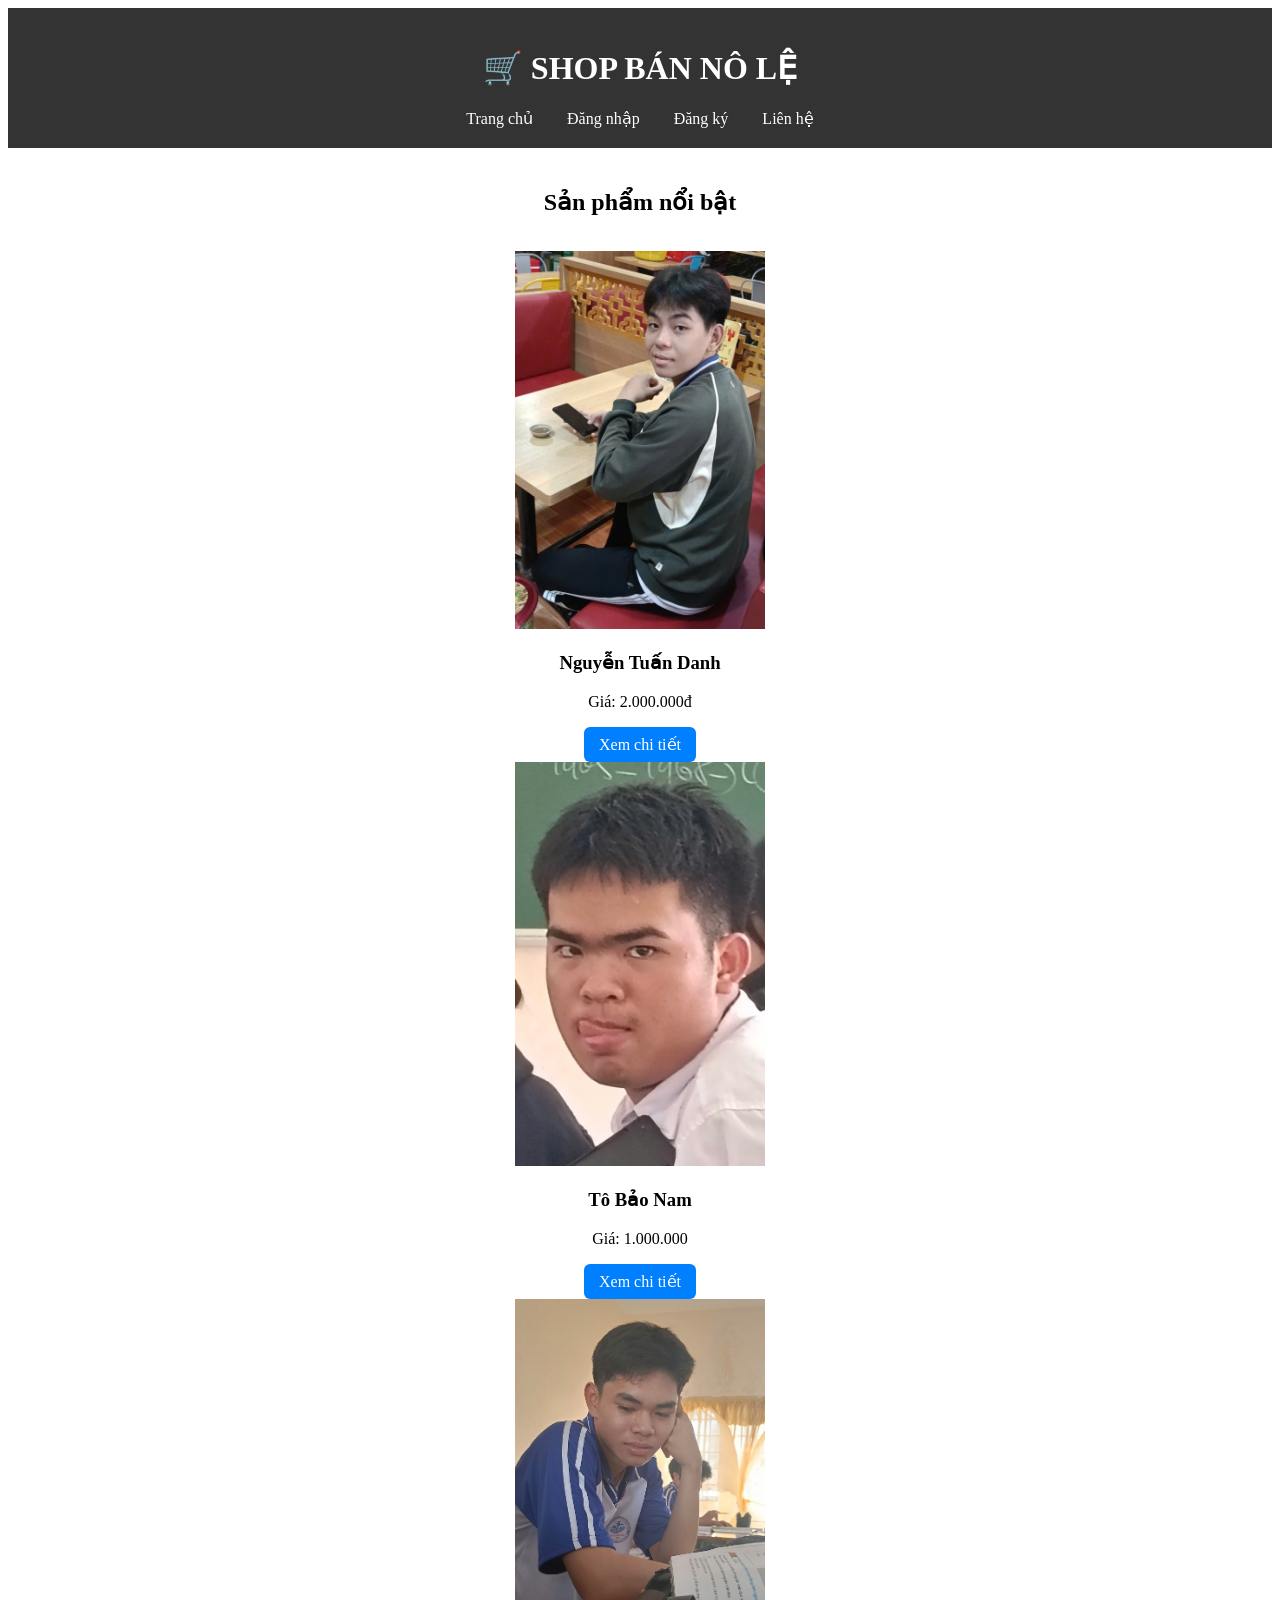
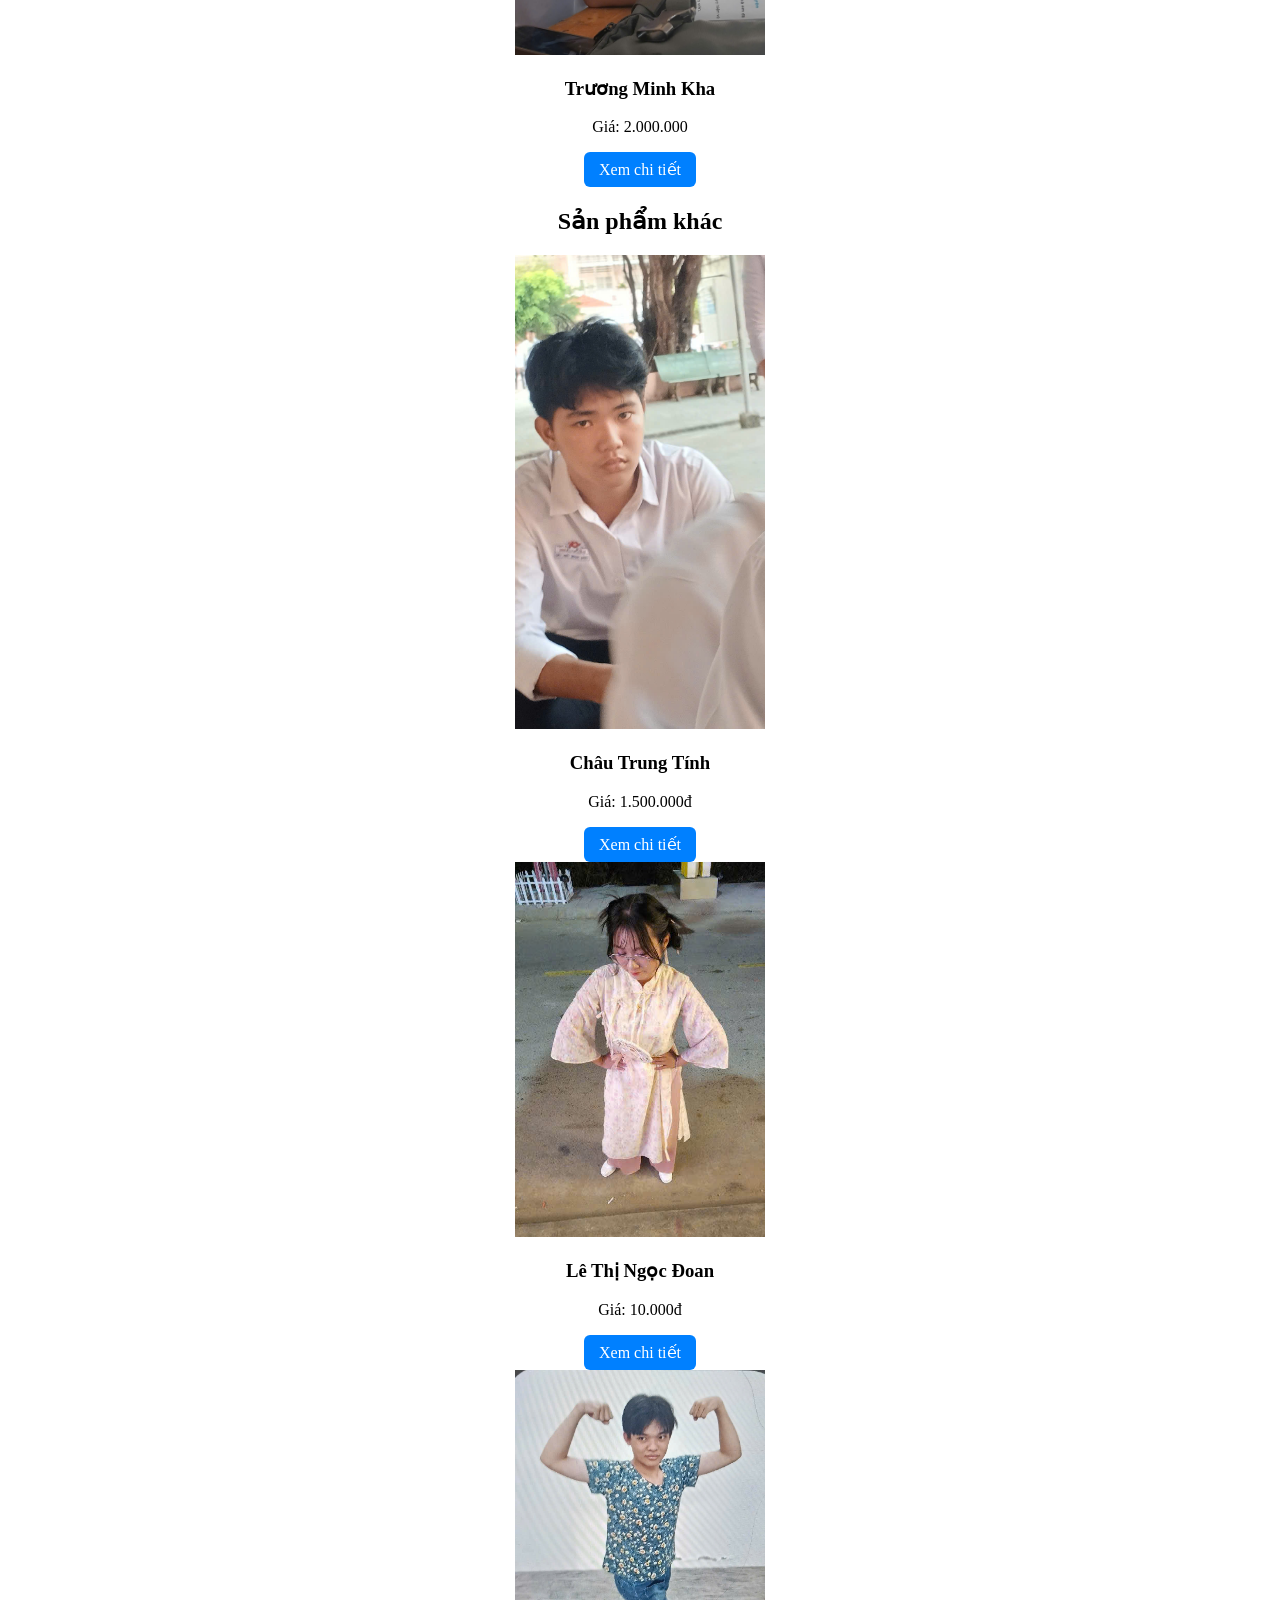
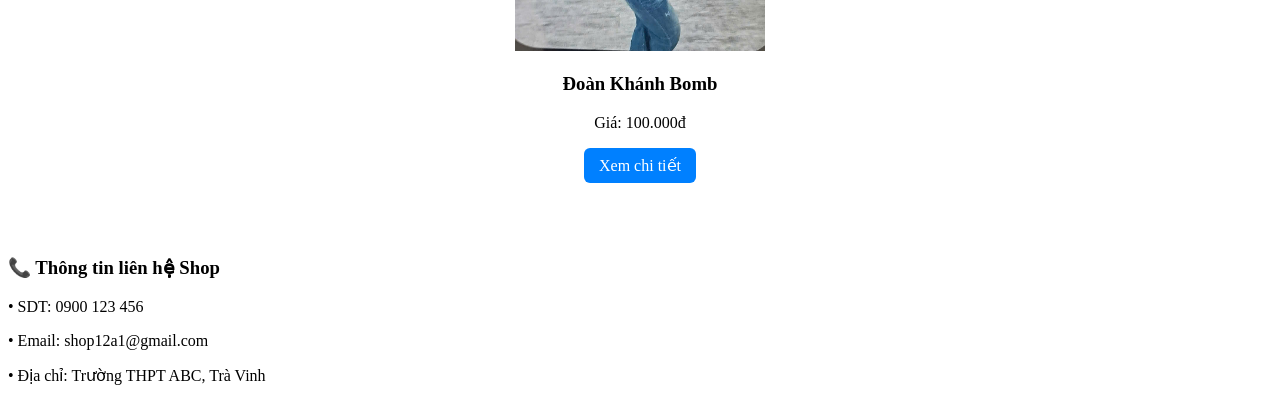
<file: index.html>
<!DOCTYPE html>
<html lang="vi">
<head>
    <meta charset="UTF-8">
    <title>Shop Online 12A1</title>
    <link rel="stylesheet" href="style.css">
</head>
<body>

<header>
    <h1>🛒 SHOP BÁN NÔ LỆ</h1>
    <nav>
        <a href="index.html">Trang chủ</a>
        <a href="login.html">Đăng nhập</a>
        <a href="dangki.html">Đăng ký</a>
        <a href="#lienhe">Liên hệ</a>

    </nav>
</header>



<section class="sanpham-section">
    <h2>Sản phẩm nổi bật</h2>
    <div class="sanpham">
        <img src="images/danh1.jpg" alt="Sản phẩm">
        <h3>Nguyễn Tuấn Danh</h3>
        <p>Giá: 2.000.000đ</p>
        <a class="btn" href="chitiet.html">Xem chi tiết</a>
        <img src="images/Nam1.jpg" alt="Sản phẩm">
        <h3>Tô Bảo Nam</h3>
        <p>Giá: 1.000.000</p>
        <a class="btn" href="chitiet1.html">Xem chi tiết</a>
        <img src="images/Kha1.jpg" alt="Sản phẩm">
        <h3>Trương Minh Kha</h3>
        <p>Giá: 2.000.000</p>
        <a class="btn" href="chitiet2.html">Xem chi tiết</a>
    
         
         <h2>Sản phẩm khác</h2>

        
        <img src="images/Tinh11.jpg" alt="Sản phẩm">
        <h3>Châu Trung Tính</h3>
        <p>Giá: 1.500.000đ</p>
        <a class="btn" href="chitiet3.html">Xem chi tiết</a>
        <img src="images/ngdoan.jpg" alt="Sản phẩm">
        <h3>Lê Thị Ngọc Đoan</h3>
        <p>Giá: 10.000đ</p>
        <a class="btn" href="chitiet4.html">Xem chi tiết</a>
        <img src="images/khanhbom.jpg" alt="Sản phẩm">
        <h3>Đoàn Khánh Bomb</h3>
        <p>Giá: 100.000đ</p>
        <a class="btn" href="chitiet5.html">Xem 
        chi tiết</a>
    </div>
    
     </section>
     <footer id="lienhe">
    <h3>📞 Thông tin liên hệ Shop</h3>
    <p>• SDT: 0900 123 456</p>
    <p>• Email: shop12a1@gmail.com</p>
    <p>• Địa chỉ: Trường THPT ABC, Trà Vinh</p>
</footer>
 </body>
 </html>
</file>
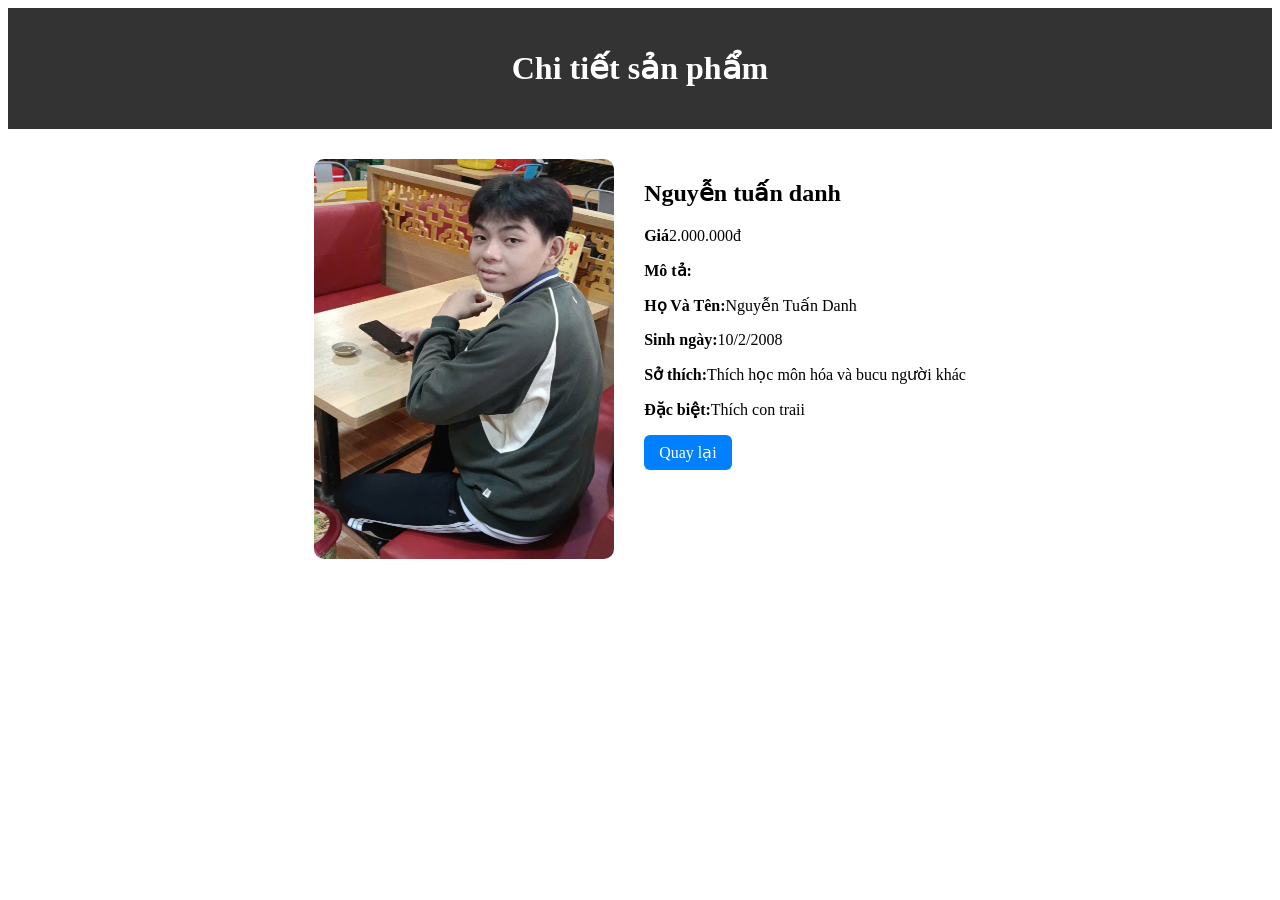
<file: chitiet.html>
<!DOCTYPE html>
<html lang="vi">
<head>
	<meta charset="utf-8">
	<title>Chi tiết sản phẩm</title>
	<link rel="stylesheet" href="style.css">
</head>
<body>
	<header>
		<h1>Chi tiết sản phẩm</h1>
	</header>
	<section class="chitiet">
		<img src="images/danh1.jpg" width="300" height="400">
		<div>
			<h2>Nguyễn tuấn danh </h2>
			<p><b>Giá</b>2.000.000đ</p>
			<p><b>Mô tả:</b></p>
			<p><b>Họ Và Tên:</b>Nguyễn Tuấn Danh</p>
			<p><b>Sinh ngày:</b>10/2/2008<p>
				<p><b>Sở thích:</b>Thích học môn hóa và bucu người khác</p>
				<p><b>Đặc biệt:</b>Thích con traii</p>
			<a class="btn" href="index.html">Quay lại</a>
		</div>
	</section>
</body>
</html>
</file>
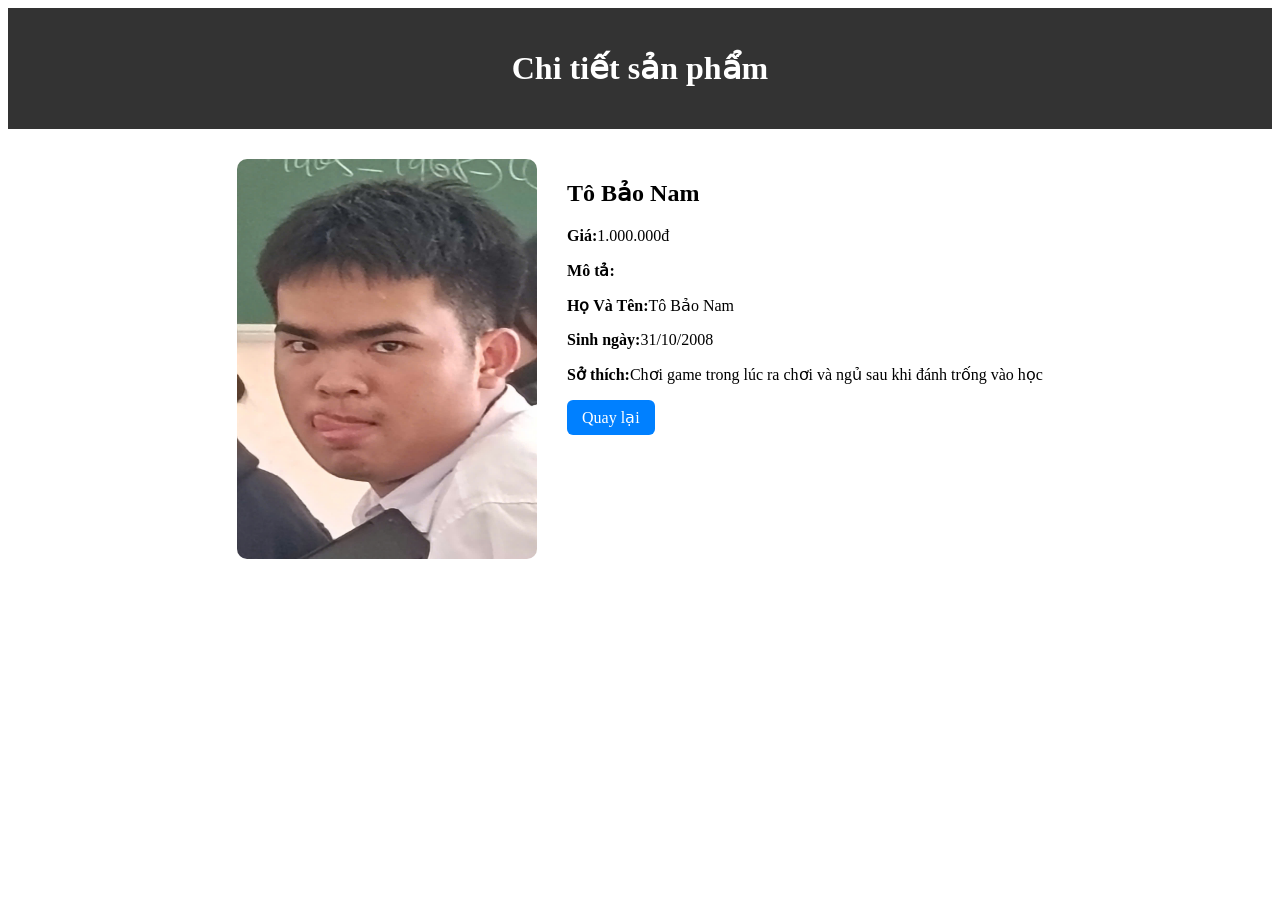
<file: chitiet1.html>
<!DOCTYPE html>
<html lang="vi">
<head>
	<meta charset="utf-8">
	<title>Chi tiết sản phẩm</title>
	<link rel="stylesheet" href="style.css">
</head>
<body>
	<header>
		<h1>Chi tiết sản phẩm</h1>
	</header>
	<section class="chitiet">
		<img src="images/Nam1.jpg" width="300" height="400">
		<div>
			<h2>Tô Bảo Nam </h2>
			<p><b>Giá:</b>1.000.000đ</p>
			<p><b>Mô tả:</b></p>
			<p><b>Họ Và Tên:</b>Tô Bảo Nam</p>
			<p><b>Sinh ngày:</b>31/10/2008
			<p><b>Sở thích:</b>Chơi game trong lúc ra chơi và ngủ sau khi đánh trống vào học</p>
			<a class="btn" href="index.html">Quay lại</a>
		</div>
	</section>
	
</body>
</html>
</file>
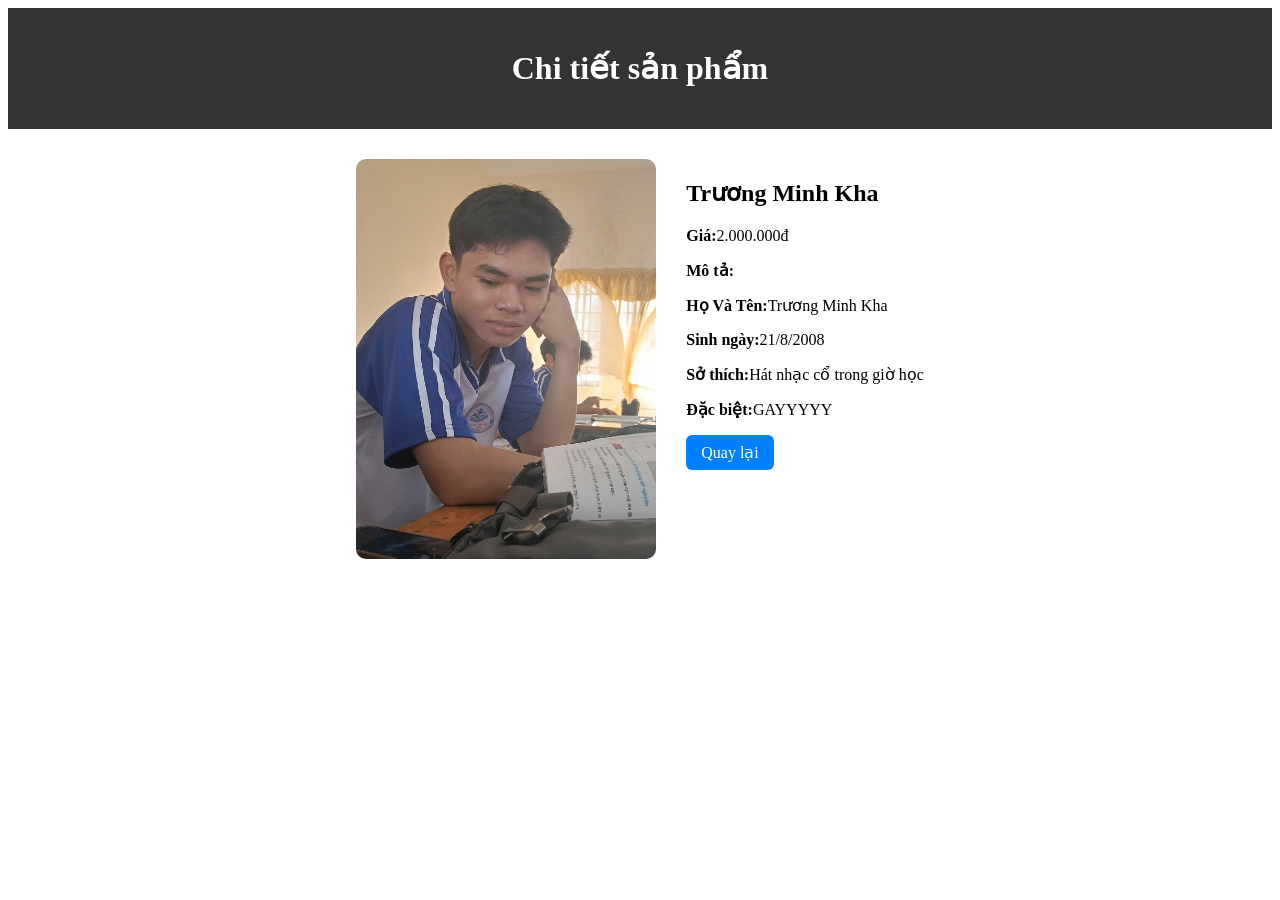
<file: chitiet2.html>
<!DOCTYPE html>
<html lang="vi">
<head>
	<meta charset="utf-8">
	<title>Chi tiết sản phẩm</title>
	<link rel="stylesheet" href="style.css">
</head>
<body>
	<header>
		<h1>Chi tiết sản phẩm</h1>
	</header>
	<section class="chitiet">
		<img src="images/Kha1.jpg" width="300" height="400">
		<div>
			<h2>Trương Minh Kha </h2>
			<p><b>Giá:</b>2.000.000đ</p>
			<p><b>Mô tả:</b></p>
			<p><b>Họ Và Tên:</b>Trương Minh Kha</p>
			<p><b>Sinh ngày:</b>21/8/2008<p>
				<p><b>Sở thích:</b>Hát nhạc cổ trong giờ học</p>
				<p><b>Đặc biệt:</b>GAYYYYY</p>
			<a class="btn" href="index.html">Quay lại</a>
		</div>
	</section>
</body>
</html>
</file>
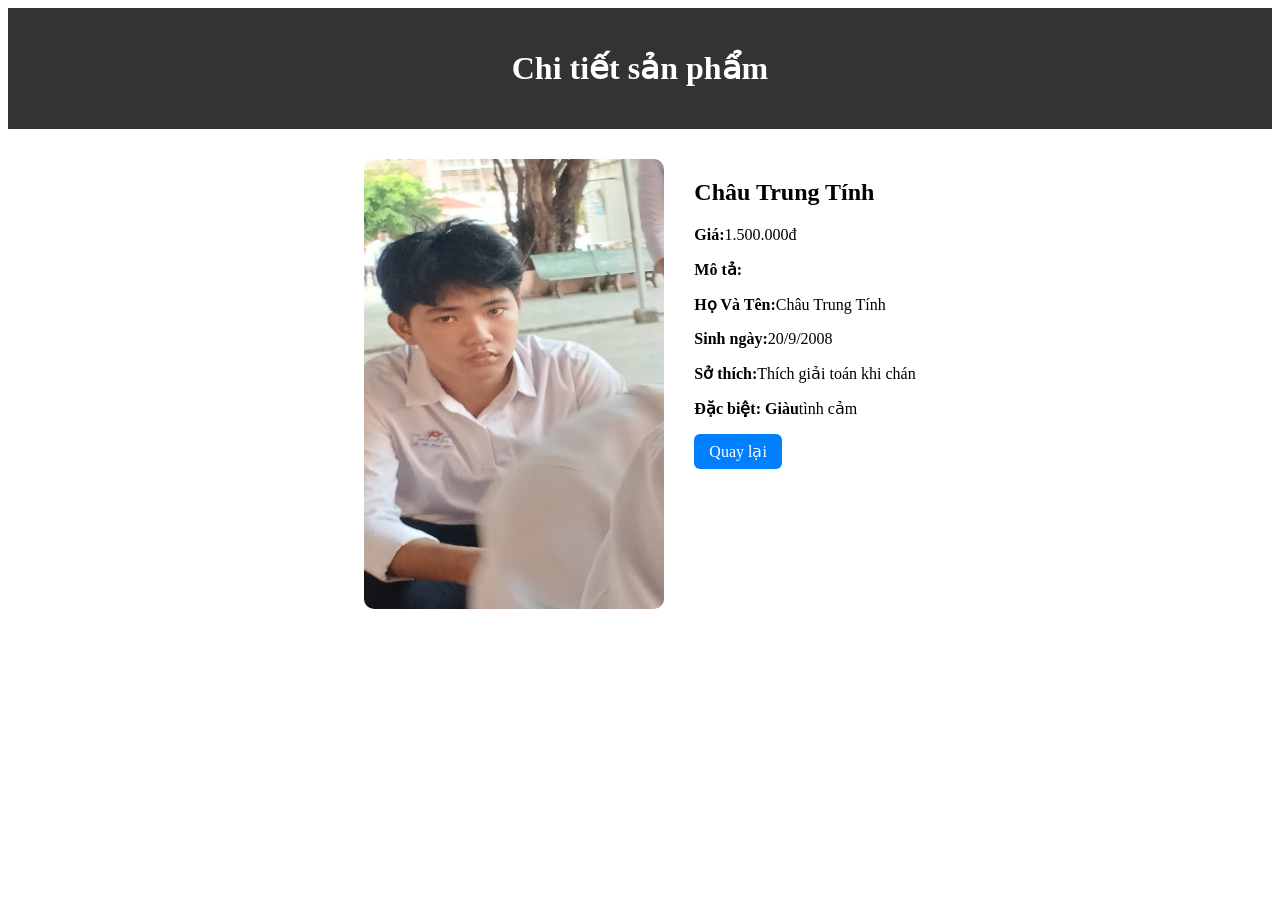
<file: chitiet3.html>
<!DOCTYPE html>
<html lang="vi">
<head>
	<meta charset="utf-8">
	<title>Chi tiết sản phẩm</title>
	<link rel="stylesheet" href="style.css">
</head>
<body>
	<header>
		<h1>Chi tiết sản phẩm</h1>
	</header>
	<section class="chitiet">
		<img src="images/Tinh11.jpg" width="300" height="450">
		<div>
			<h2>Châu Trung Tính </h2>
			<p><b>Giá:</b>1.500.000đ</p>
			<p><b>Mô tả:</b></p>
			<p><b>Họ Và Tên:</b>Châu Trung Tính</p>
			<p><b>Sinh ngày:</b>20/9/2008<p>
				<p><b>Sở thích:</b>Thích giải toán khi chán</p>
				<p><b>Đặc biệt: Giàu</b>tình cảm</p>
			<a class="btn" href="index.html">Quay lại</a>
		</div>
	</section>
</body>
</html>
</file>
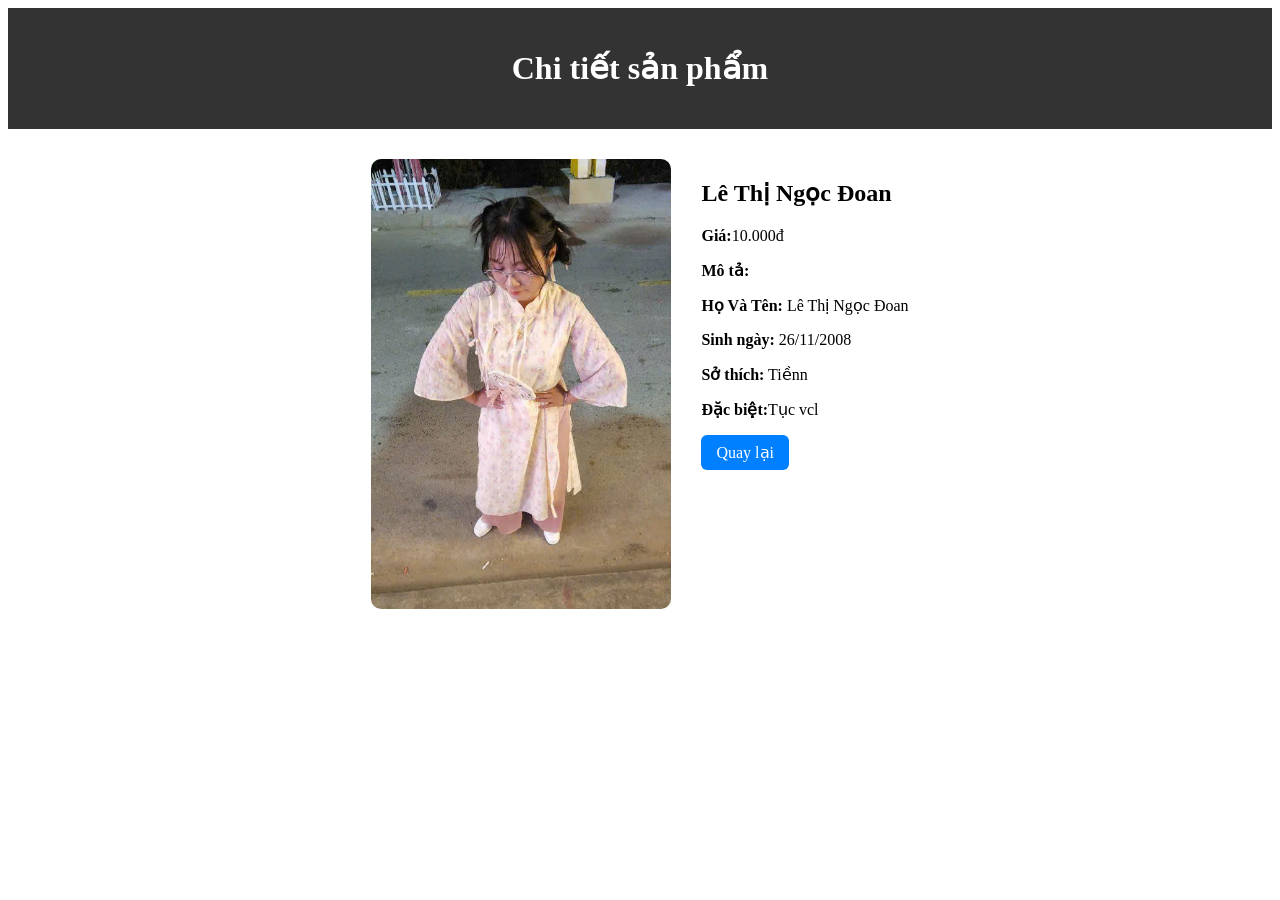
<file: chitiet4.html>
<!DOCTYPE html>
<html lang="vi">
<head>
	<meta charset="utf-8">
	<title>Chi tiết sản phẩm</title>
	<link rel="stylesheet" href="style.css">
</head>
<body>
	<header>
		<h1>Chi tiết sản phẩm</h1>
	</header>
	<section class="chitiet">
		<img src="images/ngdoan.jpg" width="300" height="450">
		<div>
			<h2>Lê Thị Ngọc Đoan </h2>
			<p><b>Giá:</b>10.000đ</p>
			<p><b>Mô tả:</b></p>
			<p><b>Họ Và Tên:</b> Lê Thị Ngọc Đoan</p>
			<p><b>Sinh ngày:</b> 26/11/2008<p>
				<p><b>Sở thích:</b> Tiềnn</p>
				<p><b>Đặc biệt:</b>Tục vcl</p>
			<a class="btn" href="index.html">Quay lại</a>
		</div>
	</section>
</body>
</html>
</file>
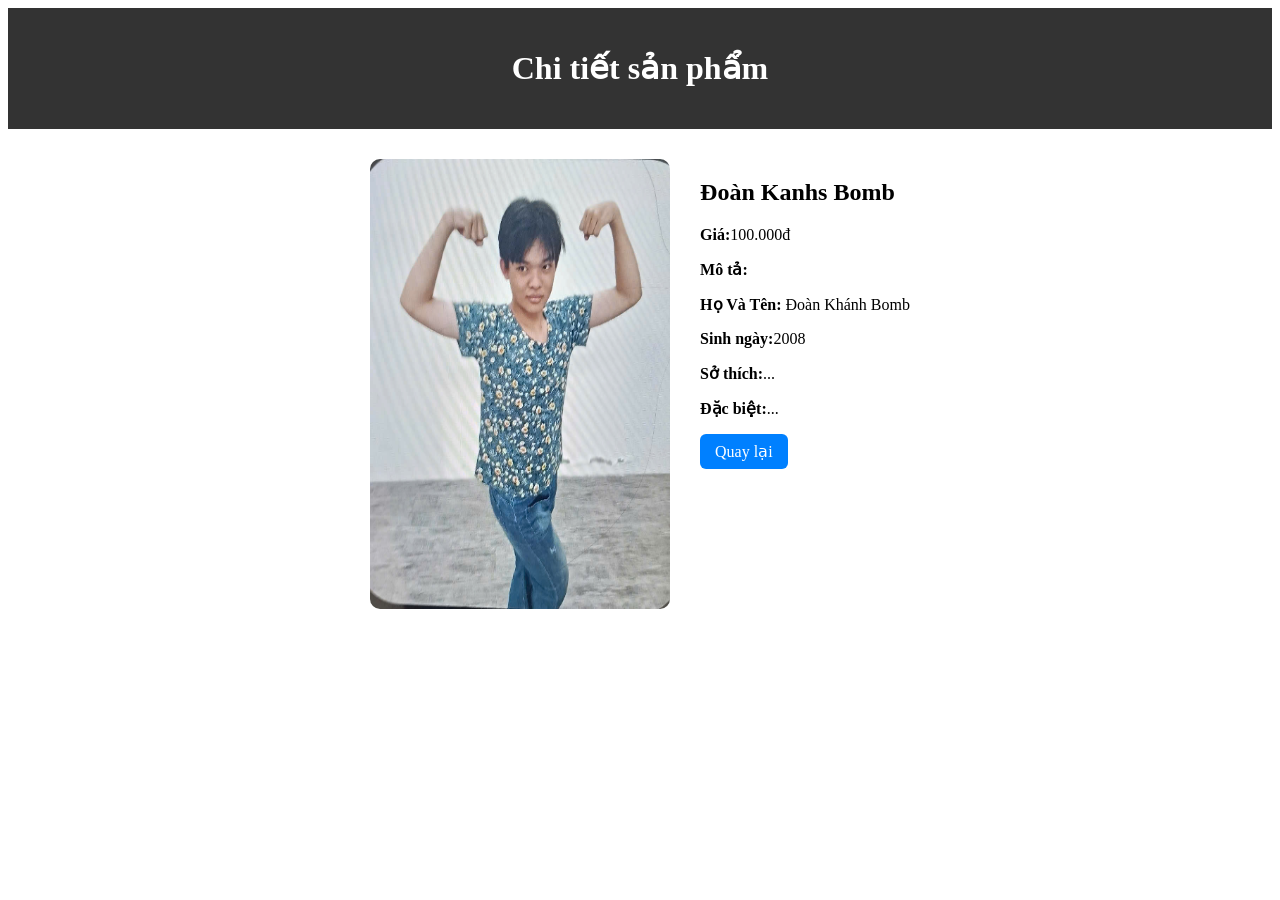
<file: chitiet5.html>
<!DOCTYPE html>
<html lang="vi">
<head>
	<meta charset="utf-8">
	<title>Chi tiết sản phẩm</title>
	<link rel="stylesheet" href="style.css">
</head>
<body>
	<header>
		<h1>Chi tiết sản phẩm</h1>
	</header>
	<section class="chitiet">
		<img src="images/khanhbom.jpg" width="300" height="450">
		<div>
			<h2>Đoàn Kanhs Bomb </h2>
			<p><b>Giá:</b>100.000đ</p>
			<p><b>Mô tả:</b></p>
			<p><b>Họ Và Tên:</b> Đoàn Khánh Bomb</p>
			<p><b>Sinh ngày:</b>2008<p>
				<p><b>Sở thích:</b>...</p>
				<p><b>Đặc biệt:</b>...</p>
			<a class="btn" href="index.html">Quay lại</a>
		</div>
	</section>
</body>
</html>
</file>
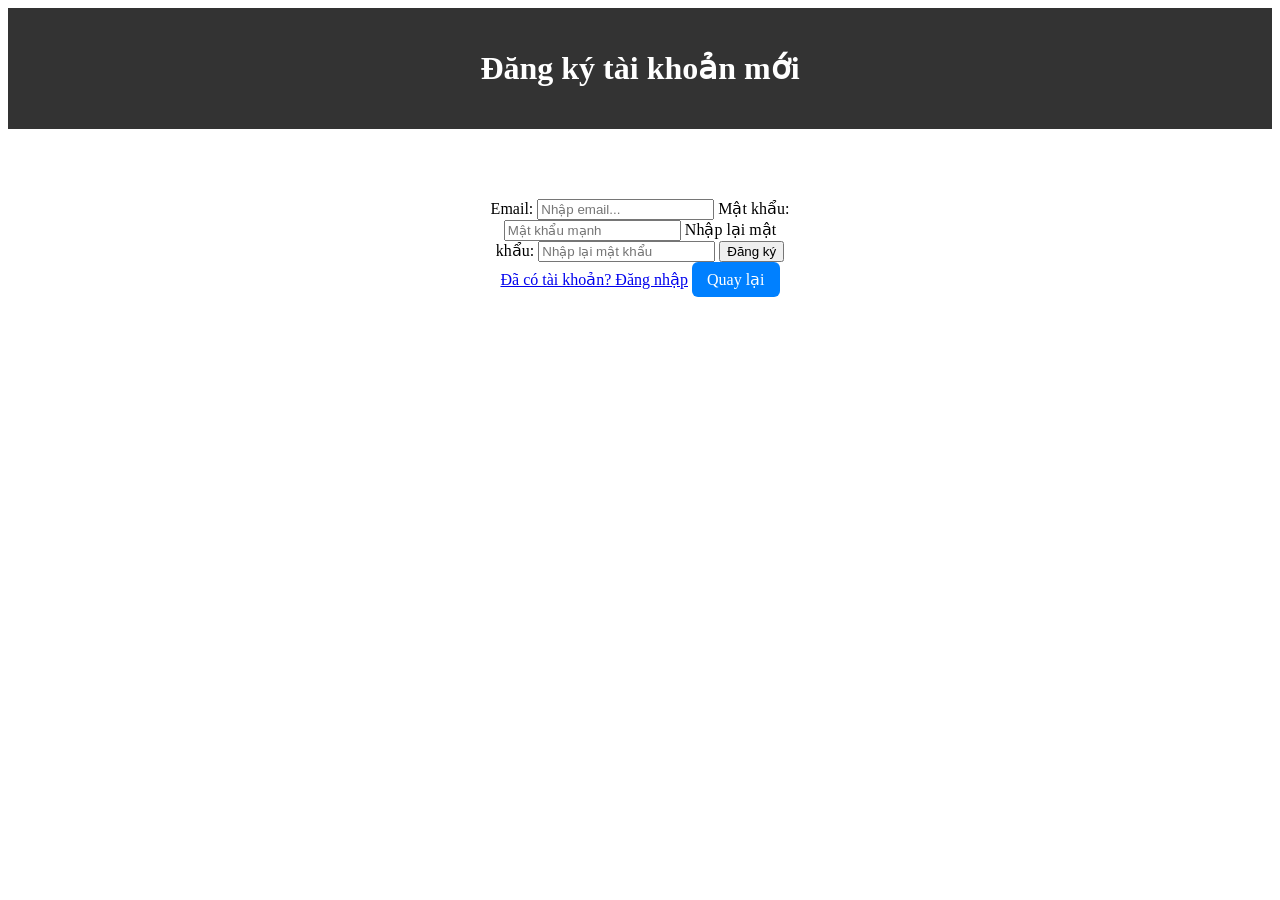
<file: dangki.html>
<!DOCTYPE html>
<html lang="vi">
<head>
    <meta charset="UTF-8">
    <title>Đăng ký</title>
    <link rel="stylesheet" href="style.css">
</head>
<body>

<header>
    <h1>Đăng ký tài khoản mới</h1>
</header>

<div class="login-box">
    <form>

        <label>Email:</label>
        <input type="email" required 
               placeholder="Nhập email..."
               pattern="^[a-zA-Z0-9._%+-]+@[a-zA-Z0-9.-]+\.[A-Za-z]{2,}$"
               title="Vui lòng nhập email hợp lệ. Ví dụ: ten@gmail.com">

        <label>Mật khẩu:</label>
        <input type="password" required
               placeholder="Mật khẩu mạnh"
               pattern="^(?=.*[A-Za-z])(?=.*\d)(?=.*[\W_]).{8,}$"
               title="Mật khẩu phải có ít nhất 8 ký tự, gồm chữ, số và ký tự đặc biệt">

        <label>Nhập lại mật khẩu:</label>
        <input type="password" required placeholder="Nhập lại mật khẩu">

        <button>Đăng ký</button>
        <a href="login.html">Đã có tài khoản? Đăng nhập</a>
        <a class="btn" href="index.html">Quay lại</a>


    </form>
</div>

</body>
</html>
</file>
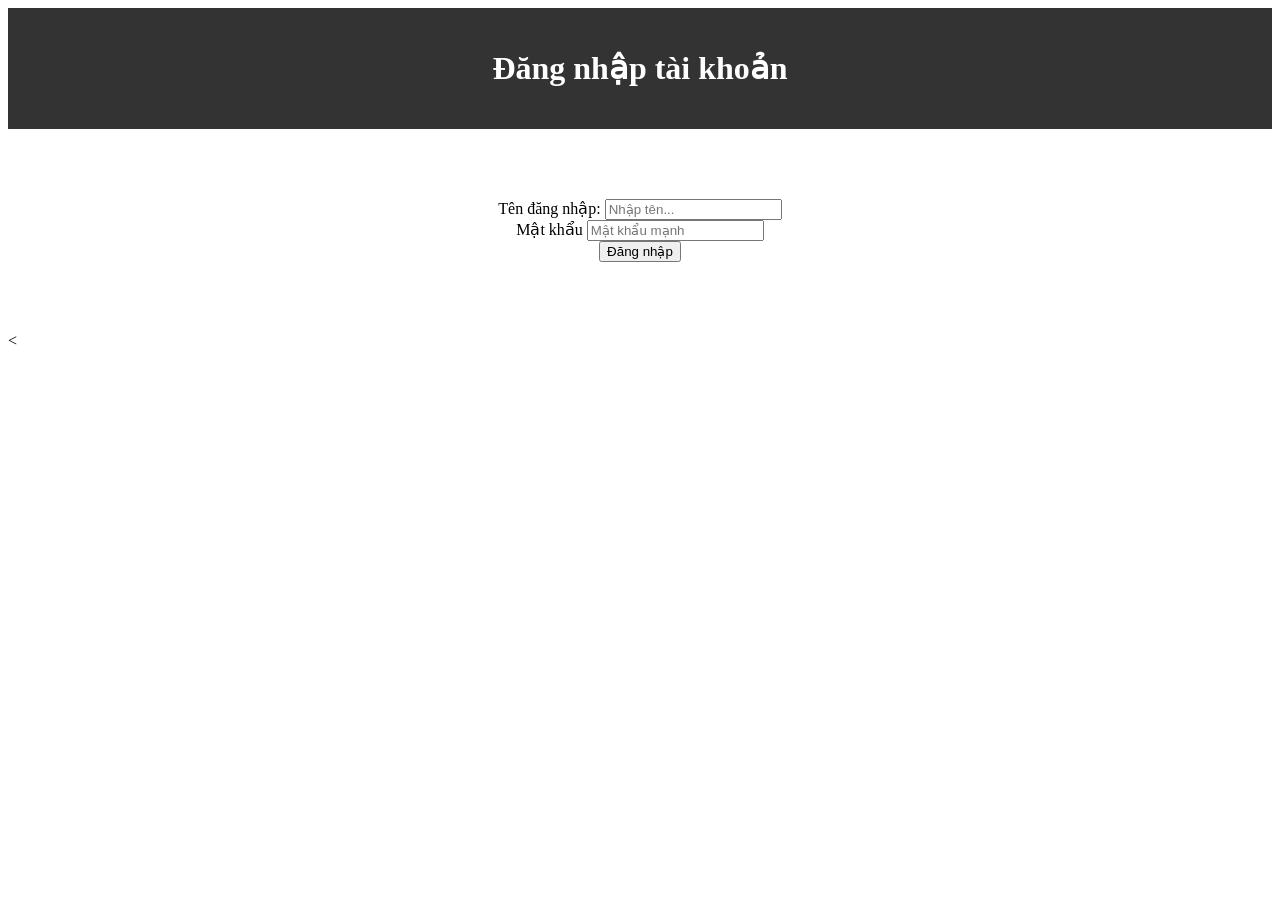
<file: login.html>
<!DOCTYPE html>
<head>
	<meta charset="utf-8">
	<title>Đăng nhập</title>
	<link rel="stylesheet" href="style.css">
</head>
<body>
	<header>
		<h1>Đăng nhập tài khoản</h1>
	</header>
<div class="login-box">
	<form>
		<label>Tên đăng nhập:</label>
		<input type="text" required placeholder="Nhập tên...">
		<label>Mật khẩu</label>
		<input type="passwork" required placeholder="Mật khẩu mạnh" pattern="^(?+.*[A-Za])(?=.\d)(?=.*[\W_]).{8,}$"
		 title="Mật khẩu phải có ít nhất 8 ký tự, gồm chữ, số và ký tự đặc biệt">

		 <button>Đăng nhập</button>
		</form>
	</div>
	<
</file>
<file: style.css>
css
body {
	font-family: Arisl;
	margin: 0;
	background: #f2f2f2;
}
/*header*/
header {
	background: #333;
	color: white;
	padding: 20px;
	text-align: center;
}
nav a {
	color: #fff;
	margin: 0 15px;
	text-decoration: none;
}
.sanpham-section {
	padding: 20px;
	text-align: center;
}
.sanpham {
	background: white;
	width: 250px;
	margin: 20px auto;
	padding: 15px;
	border-radius: 10px;
}
.sanpham img {
	width: 100%;
	border-radius: 10p;
}
.btn {
	display: inline-block;
	padding: 8px 15px;
	background: #0080ff;
	color: white;
	text-decoration: none;
	border-radius: 6px;
}
/*Chi tiết SP*/
.chitiet {
	margin: 30px;
	display: flex;
	gap: 30px;
	justify-content: center;
}
.chitiet img {
	border-radius: 10px;
}
/*Login*/
.login-box {
	width: 300px;
	margin: 50px auto;
	background: white;
	padding: 20px;
	border-radius: 10px;
	text-align: center;
}
}
input, button {
	width: 100%;
	color: black;
    padding: 20px;
    margin-top: 40px;
    text-align: center;
}
</file>
